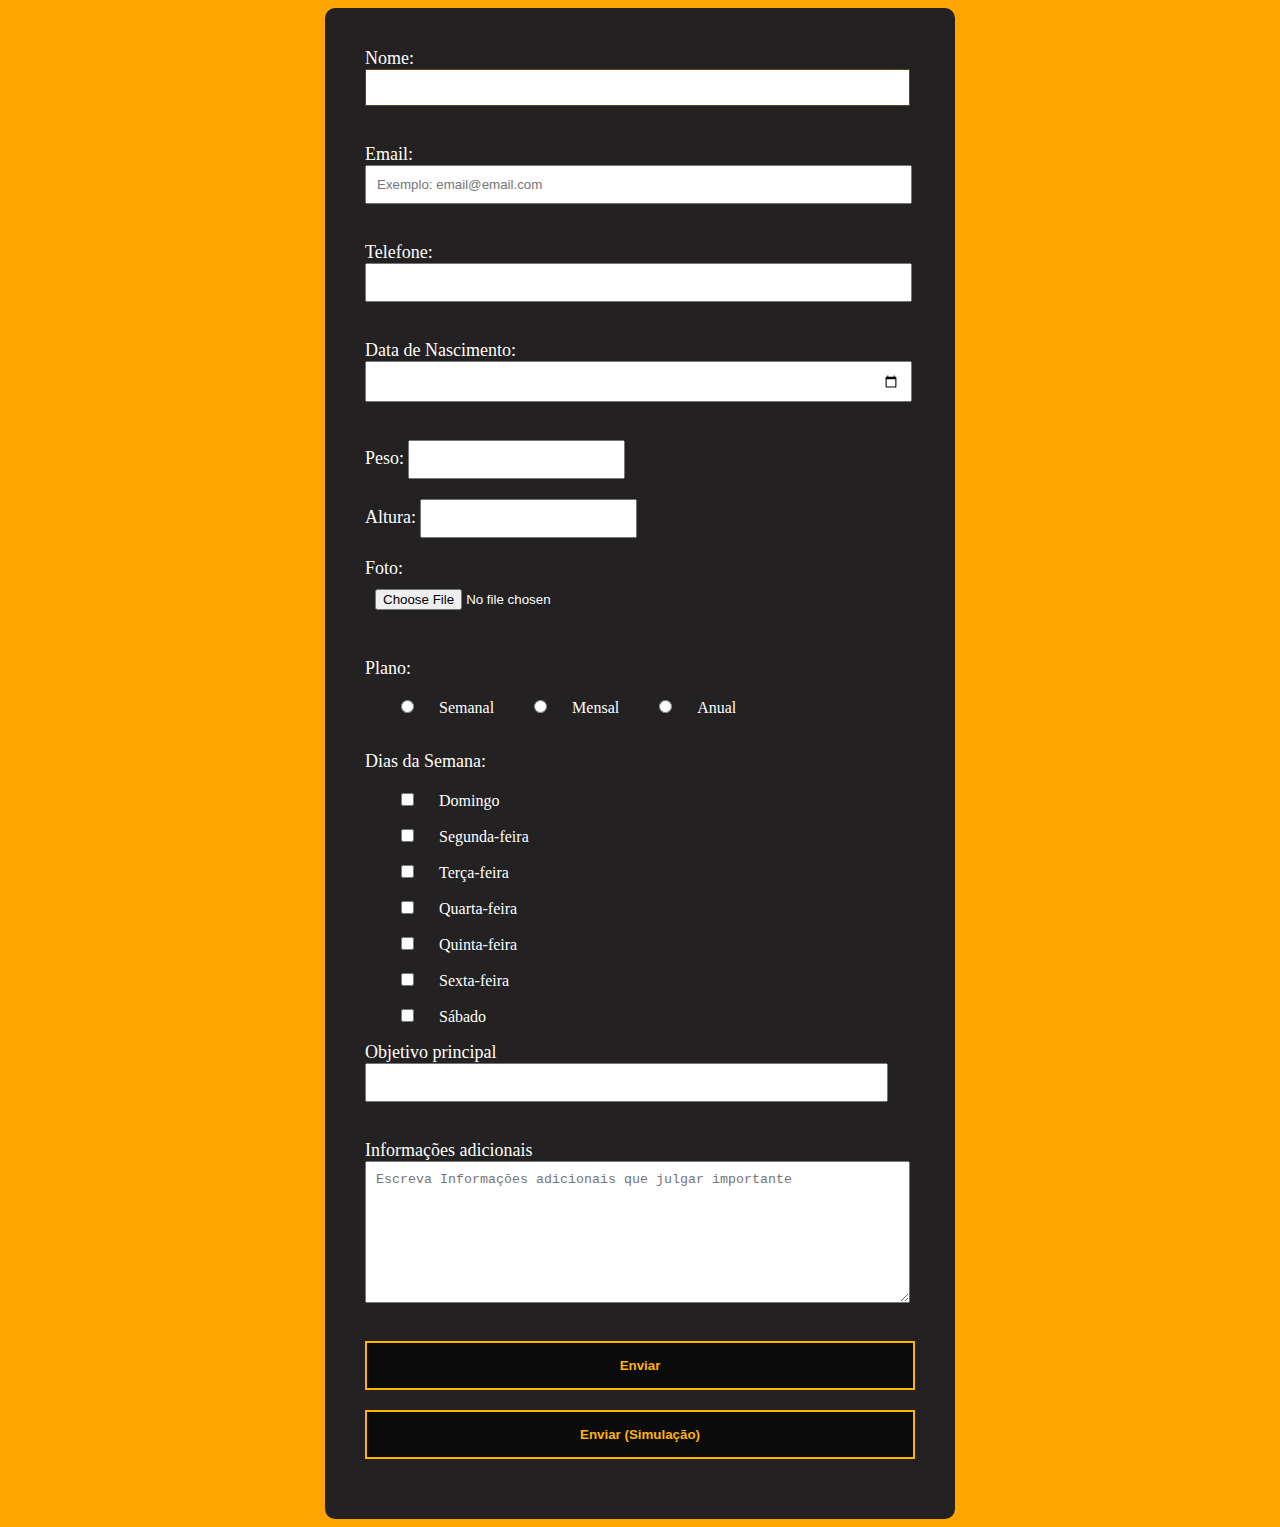
<file: formulario-academia/index.html>
<!DOCTYPE html>
<html lang="pt-br">
<head>
    <link rel="stylesheet" href="form.css">
    <meta charset="UTF-8">
    <meta name="viewport" content="width=device-width, initial-scale=1.0">
    <title>Cadastro Academia</title>
</head>
<body>
    <form action="enviado.html" method="post">

        <label for="nome"> Nome:</label>
        <input type="text" name="nome" id="nome"
        required="required" autofocus><br>
    

        <label for="email"> Email:</label>
        <input type="email" name="email" id="email" required placeholder="Exemplo: email@email.com"><br>
        
        <label for="telefone"> Telefone:</label>
        <input type="tel" name="telefone" id="telefone" required><br>
        
        <label for="dt-nasc"> Data de Nascimento:</label>
        <input type="date" name="dt-nasc" id="dt-nasc" required><br>
        
        <label for="peso" class="medidas"> Peso:</label>
        <input type="number" name="peso" id="peso" class="medidas" required step="0.01"><br>

        <label for="altura" class="medidas"> Altura:</label>
        <input type="number" name="altura" id="altura" class="medidas" required step="0.01"><br>

        <label for="foto"> Foto:</label>
        <input type="file" name="foto" id="foto" required><br>

        <label> Plano:</label><br>
        <input class="emlinha" type="radio" name="plano" id="semanal">
        <label class="emlinha" for="semanal"> Semanal</label>
        <input class="emlinha" type="radio" name="plano" id="mensal">
        <label class="emlinha" for="mensal"> Mensal</label>
        <input class=emlinha type="radio" name="plano" id="anual">
        <label class="emlinha" for="anual"> Anual</label>
        <br><br>


        <label> Dias da Semana:</label><br>

        <input class="emlinha" type="checkbox" name="domingo" id="domingo">
        <label class="emlinha" for="domingo"> Domingo</label><br>

        <input class="emlinha" type="checkbox" name="segunda" id="segunda">
        <label class="emlinha" for="segunda"> Segunda-feira</label><br>

        <input class="emlinha" type="checkbox" name="terça" id="terça">
        <label class="emlinha" for="terça"> Terça-feira</label><br>

        <input class="emlinha" type="checkbox" name="quarta" id="quarta">
        <label class="emlinha" for="quarta"> Quarta-feira</label><br>

        <input class="emlinha" type="checkbox" name="quinta" id="quinta">
        <label class="emlinha" for="quinta"> Quinta-feira</label><br>

        <input class="emlinha" type="checkbox" name="sexta" id="sexta">
        <label class="emlinha" for="sexta"> Sexta-feira</label><br>

        <input class="emlinha" type="checkbox" name="sabado" id="sabado">
        <label class="emlinha" for="sabado"> Sábado</label><br>

        
        <label>Objetivo principal</label>
        <select name="objetivo" required>
            <option value="">Selecione...</option>
            <option value="massa muscular">Ganho de massa muscular</option>
            <option value="cardiovascular">Melhoria da saúde cardiovascular</option>
            <option value="flexibilidade">Aumento da flexibilidade</option>
            <option value="mental">Melhoria da saúde mental</option>
            <option value="outros">Outros</option>
            </select>

            <br>
            <label>Informações adicionais</label>
            <textarea name="Informações" rows="8" cols="25" maxlength="100" 
            required placeholder="Escreva Informações adicionais que julgar importante"></textarea>
            <br>
            <input type="submit" name="enviar" value="Enviar" id="enviar">

            <p>
                <input type="submit" value="Enviar (Simulação)" id="enviar">
            </p>

        </select>



    </form>
    
</body>
</html>
</file>
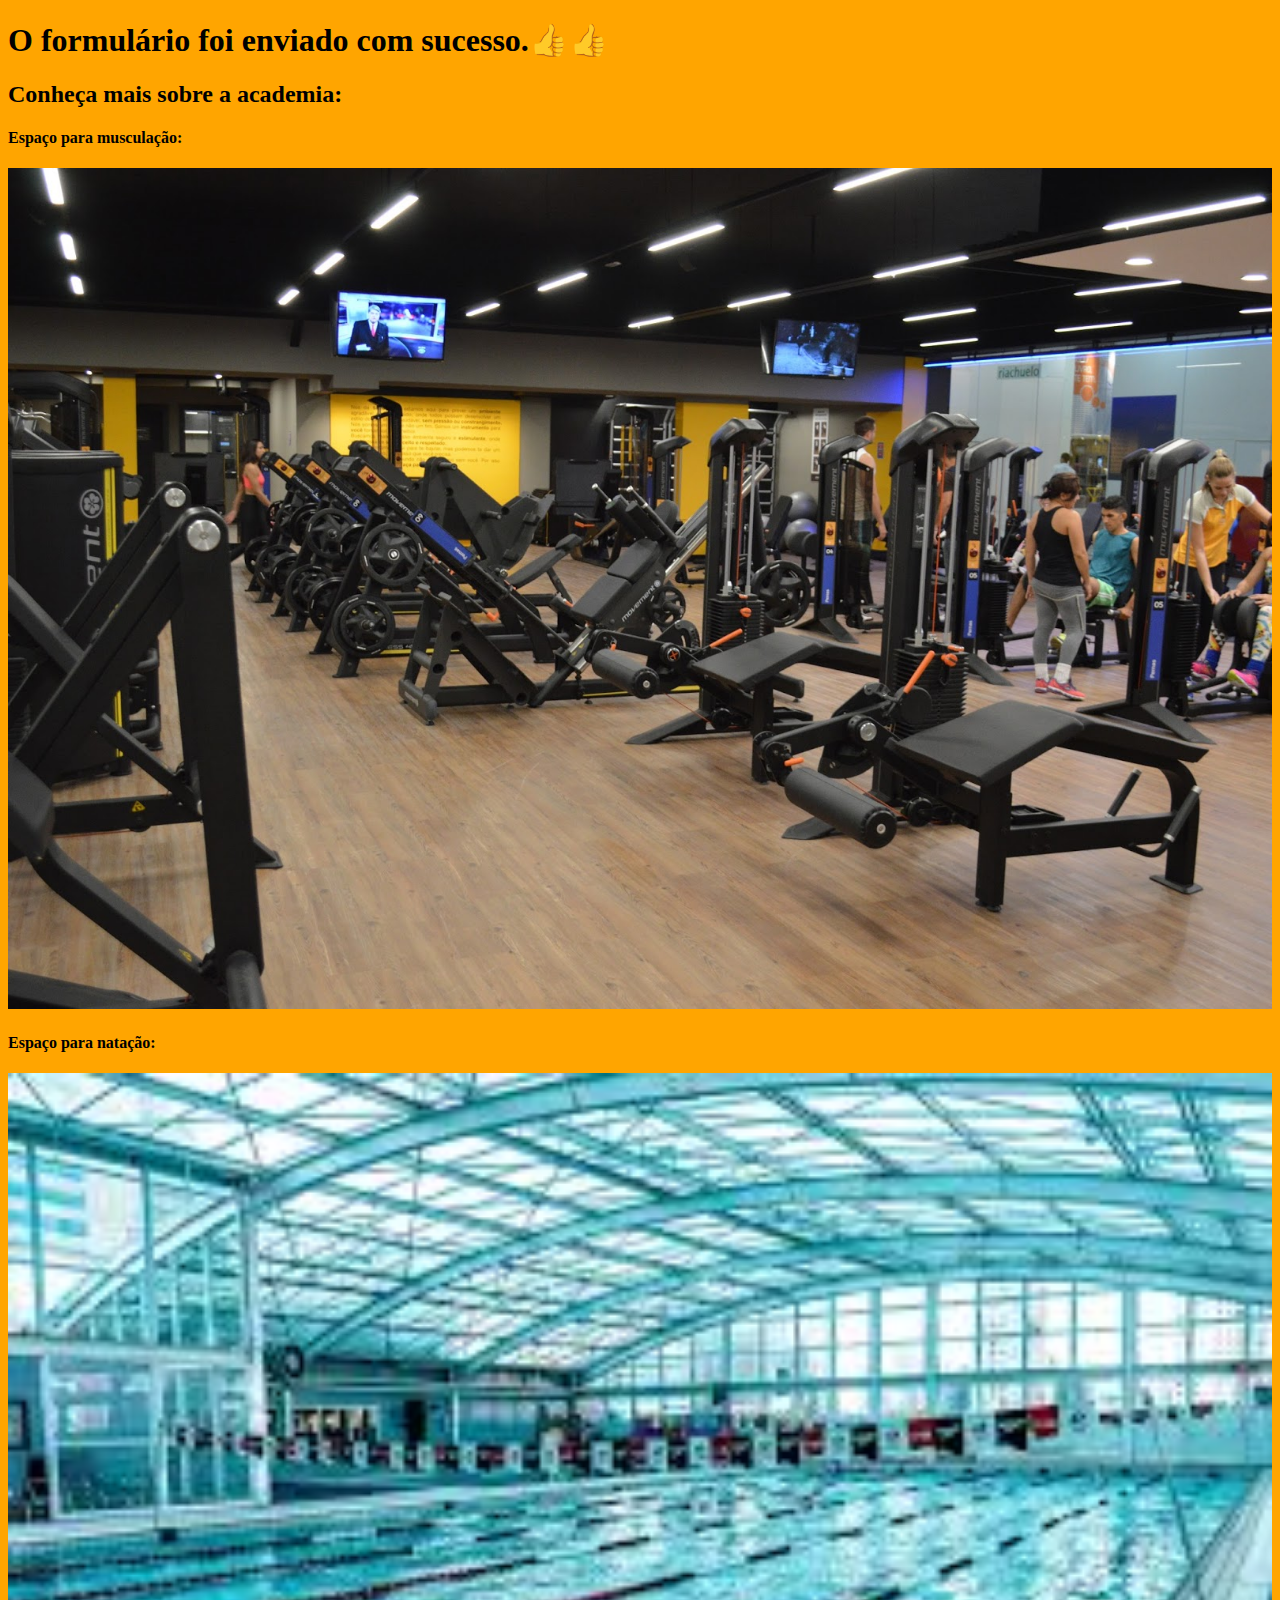
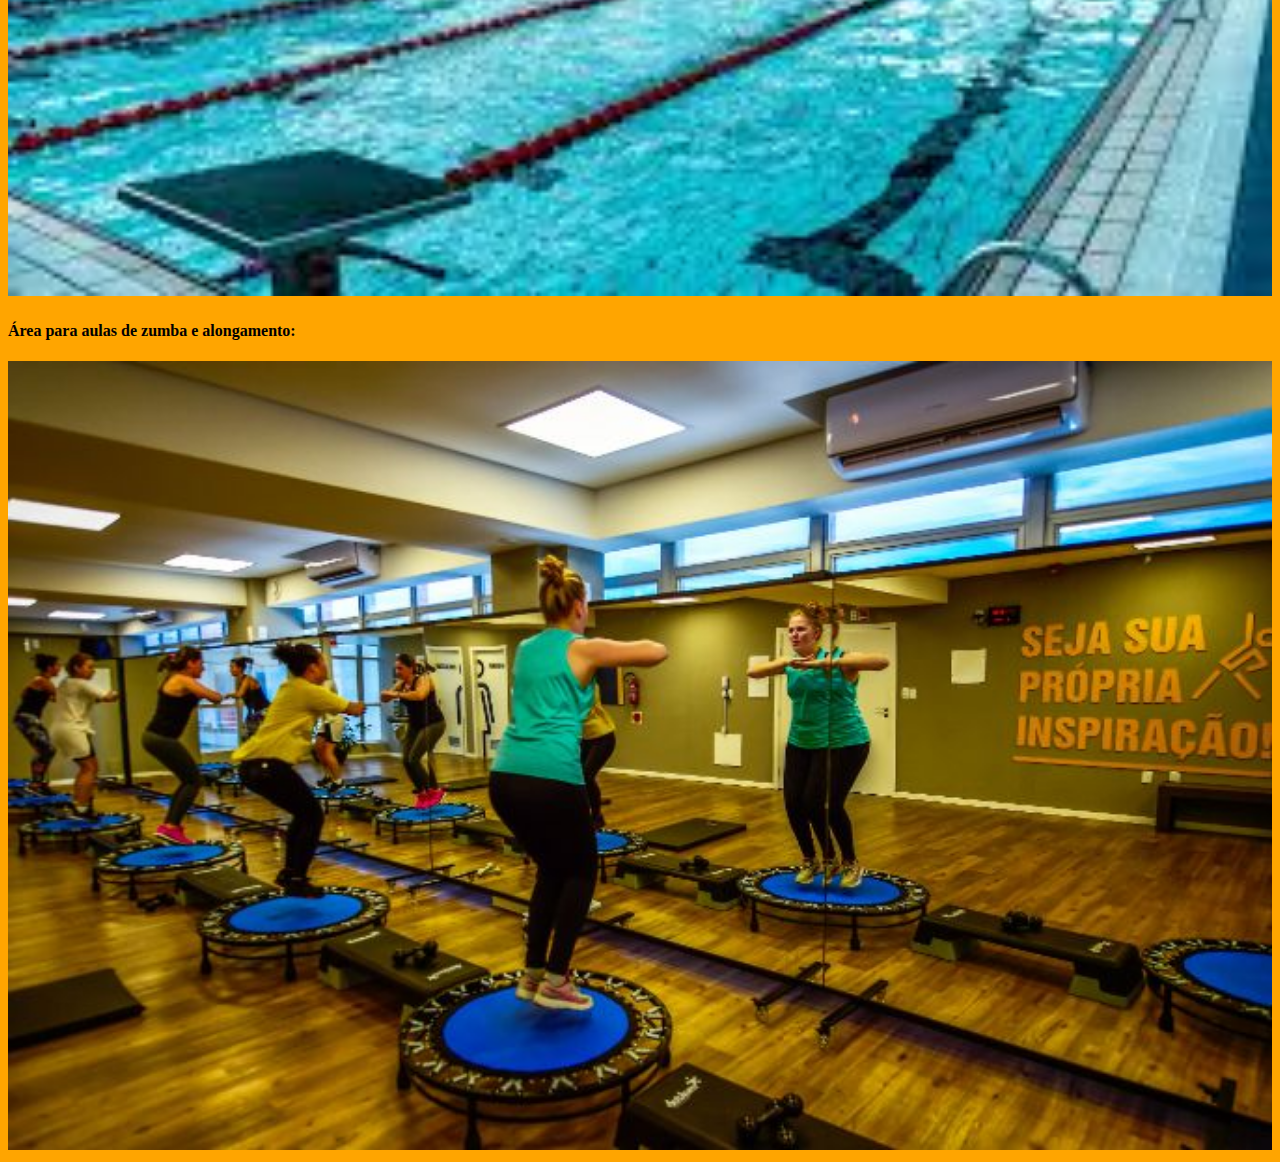
<file: formulario-academia/enviado.html>
<!DOCTYPE html>
<html lang="pt-br">
<head>
    <link rel="stylesheet" href="enviado.css">
    <link rel="stylesheet" href="index.html">
    <meta charset="UTF-8">
    <meta name="viewport" content="width=device-width, initial-scale=1.0">
    <title>Confirmação do envio do formulário</title>
</head>
<body>

    <div class="header">
    <h1>O formulário foi enviado com sucesso.👍👍</h1>
    <h2>Conheça mais sobre a academia:</h2>
    </div>

    <div class="content">
        <h4>Espaço para musculação:</h4>
        <img src="academia.jfif" alt="">

        <h4>Espaço para natação:</h4>
        <img src="natacao.jfif" alt="">

        <h4>Área para aulas de zumba e alongamento:</h4>
        <img src="sala.jfif" alt="">
    </div>

</body>
</html>
</file>
<file: formulario-academia/form.css>
/* Dev. by Leandromeda */
body{
    background-color: orange;
}
label, input, select, textarea{
    display: block ;
    width: 95%;
    padding: 10px;
    margin-bottom: 20px;
    color: rgb(255, 255, 255);
}
.roboto-thin {
   font-family: "Roboto", sans-serif;
 }

 form{
    width: 550px;
    margin: auto;
    background: rgb(35, 33, 33);
    padding: 40px;
    border-radius: 10px;
 }
 label{
    padding: 0;
    margin: 0;
    width: 100% ;
    font-size: 18px;
 }
 .emlinha{
    display: inline;
    width: 10%;
    font-size: 16px;
 }
 .medidas{
    display: inline;
    width: 35%;
 }
 input[type='checkbox'], input[type='radio']{
   margin-right: 0px;
   margin-left: 15px;
}
input:focus, select:focus, textarea:focus{
   outline: none;
   border: solid 1px #5d4610;
}
 #enviar{
   width: 100%;
   border: 2px solid #ffb300;
   background-color: #0c0b0b;
   color: #ffb300;
   font-weight: bold;
   cursor: pointer;
   padding: 15px;
 }
 #enviar:hover{
  background-color: #ffb300;
  color: #1f1c1c;
transition:all linear 0.3;
 }
</file>
<file: formulario-academia/enviado.css>
body{
    background-color: orange;
    
}
p{
    color: aliceblue;
    font-size: 40px;
}
img{
    width: 100%;
}
</file>
